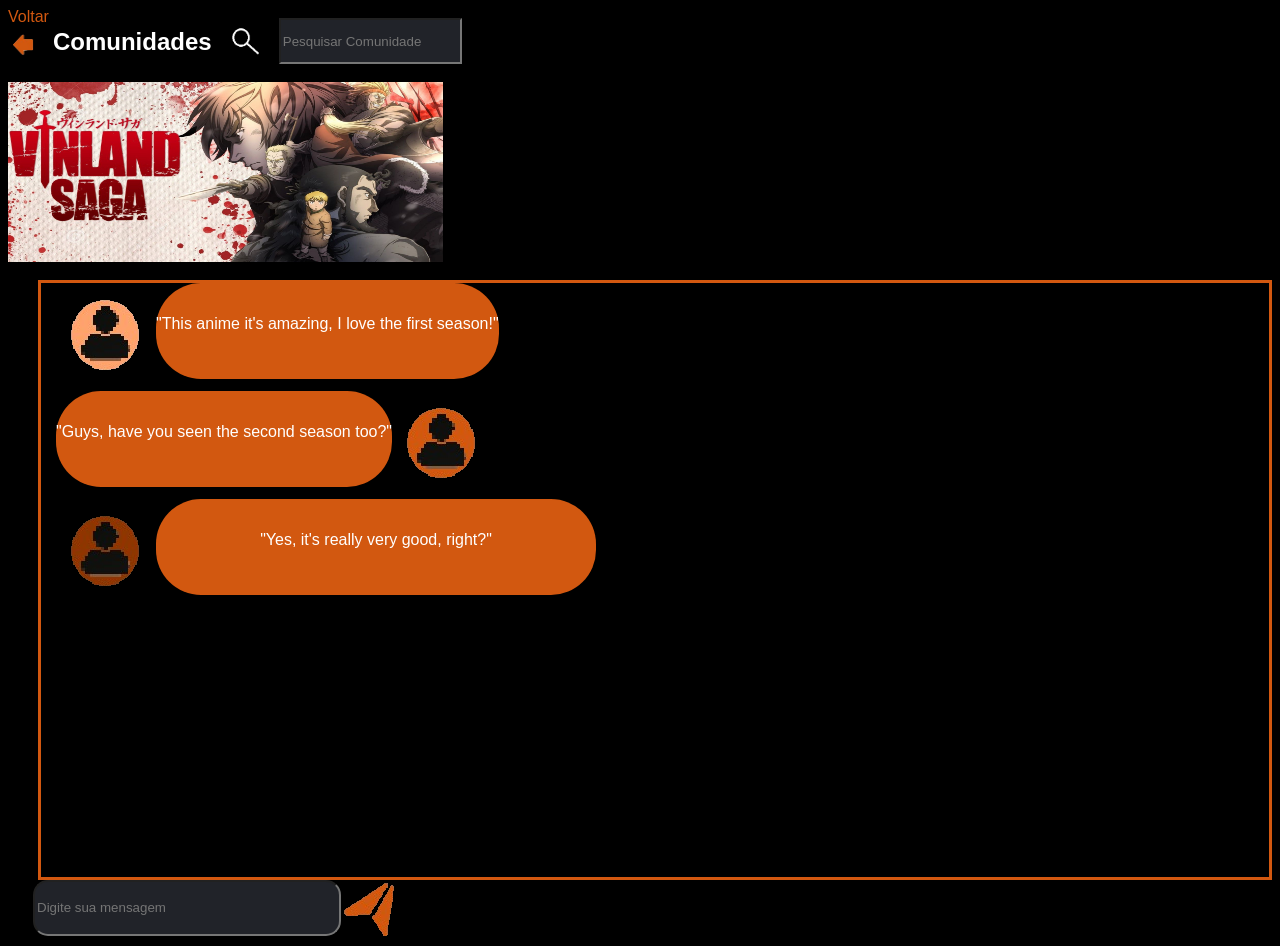
<file: public/ComunidadeConversa.html>
<!DOCTYPE html>
<html lang="en">
<head>
    <meta charset="UTF-8">
    <meta name="viewport" content="width=device-width, initial-scale=1.0">
    <link rel="stylesheet" href="../Style/style.css">
    <script src="../scripts/script.js"></script>
    <title>Comunidade - Conversa</title>
</head>
<body>
   <header>
    <div class="header">
        <div>
            <p id="voltar">Voltar</p>
            <img id="tamanhoSeta" src="../assets/icons/setaEsquerda.png" alt="Seta para voltar" onclick="voltarPagina()">
        </div>
        <h2>Comunidades</h2>
        <img class="iconePesquisa" src="../assets/icons/imagemPesquisa.png" alt="Icone de pesquisa">
        <label for="escolherComunidade"></label>
        <input type="text" class="quadradoPesquisar" name="escolherComunidade" placeholder="Pesquisar Comunidade">
    </div>
   </header> 

   <main id="centralizacaoCapasConversa">
    <img class="capasAnimeConversa" src="../assets/capasAnime/VinlandSaga.jpg" alt="Capa do anime Vinland Saga">
    <br>
    <div id="bordaConversa">
        <div>
            <div class="displayFlex">
                <img class="displayFlex" src="../assets/icons/iconePerfilConversa1.png" alt="Icone de Perfil">
                <div id="quadradoPerfil1"><p>"This anime it's amazing, I love the first season!"</p></div>
            </div>
           
            <div class="displayFlex">
                <div id="quadradoPerfil2"><p>"Guys, have you seen the second season too?"</p></div>
                <img class="displayFlex" src="../assets/icons/iconePerfilConversa2.png" alt="Icone de Perfil">
            </div>
           
            <div class="displayFlex">
                <img class="displayFlex" src="../assets/icons/iconePerfilConversa3.png" alt="Icone de Perfil">
                <div id="quadradoPerfil3"><p>"Yes, it's really very good, right?"</p></div>
            </div>
            <br>
            <br>
            <br>
            <br>
            <br>
            <br>
            <br>
            <br>
            <br>
            <br>
            <br>
            <br>
            <br>
            <br>
            <br>
        </div>
        <label for="mensagemUsuario"></label>
    </div>
    <div class="displayFlex">
        <input type="text" id="quadradoMensagem" name="mensagemUsuario" placeholder="Digite sua mensagem">
        <img src="../assets/icons/imagemEnviar.png" alt="Icone de enviar" onclick="enviarMensagem()">
    </div>
   
   </main>

   <footer id="footerConversa">
    <div>
        <img class="iconesFooter" src="../assets/icons/imagemInicio.png" alt="Icone de Inicio">
        <img class="iconesFooter" src="../assets/icons/imagemMinhasListas.png" alt="Icone de Minhas Listas">
        <img class="iconesFooter" src="../assets/icons/imagemExplorar.png" alt="Icone de Explorar">
        <img class="iconesFooter" src="../assets/icons/imagemSimulcasts.png" alt="Icone de Simulcasts">
        <img class="iconesFooter" src="../assets/icons/imagemConta.png" alt="Icone de Conta">
        <img class="iconesFooter" src="../assets/icons/imagemComunidade.png" alt="Icone de Comunidade">
    </div>
   </footer>
</body>
</html>
</file>
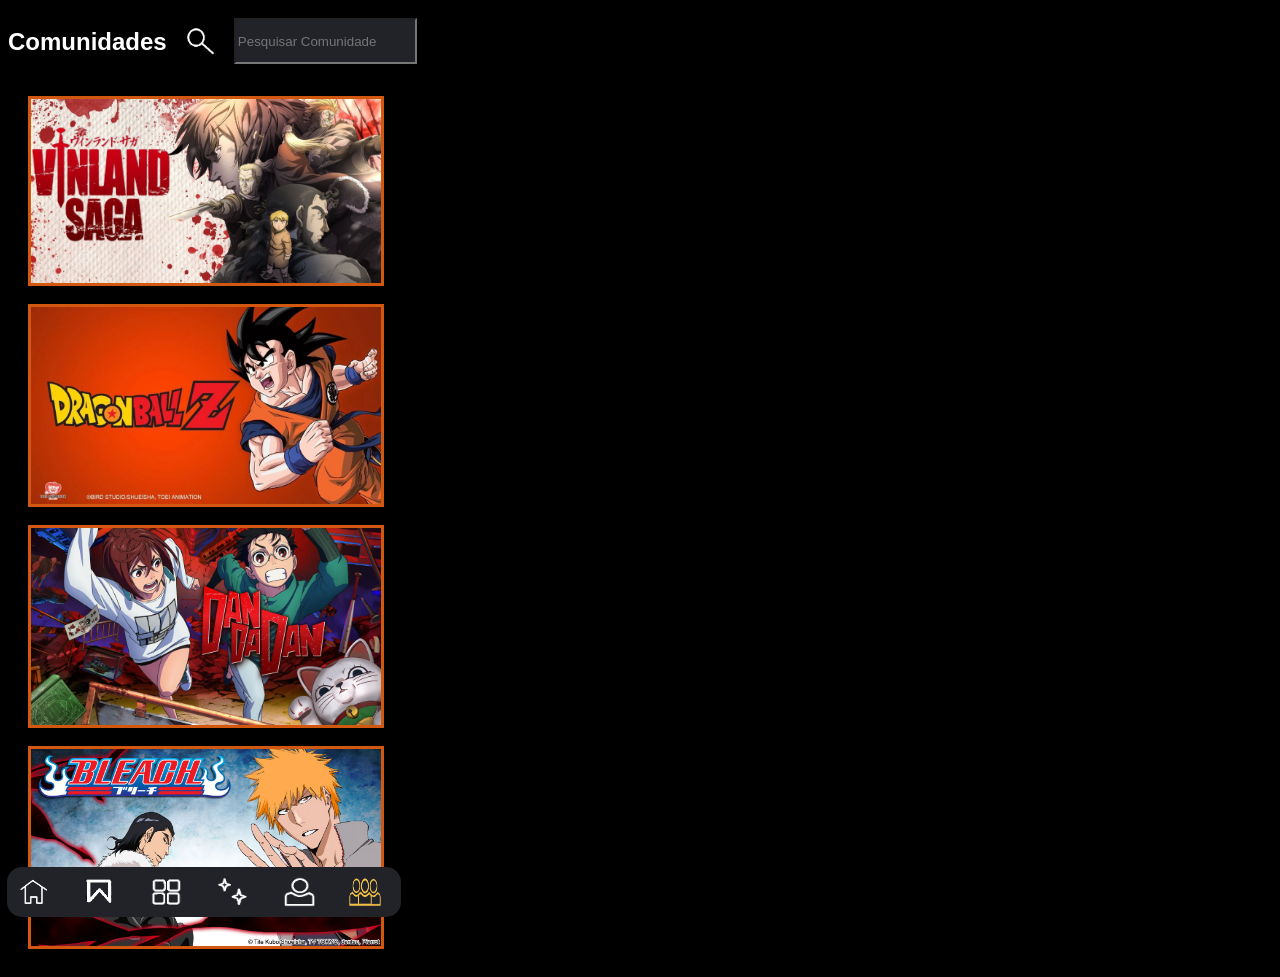
<file: public/ComunidadePrincipal.html>
<!DOCTYPE html>
<html lang="en">
<head>
    <meta charset="UTF-8">
    <meta name="viewport" content="width=device-width, initial-scale=1.0"> 
    <link rel="stylesheet" href="../Style/style.css">
    <script src="../scripts/script.js"></script>
    <title>Comunidade</title>
</head>
<body>
    <header>
        <div class="header">
        <h2>Comunidades</h2>
        <img class="iconePesquisa" src="../assets/icons/imagemPesquisa.png" alt="Icone de pesquisa">
        <label for="escolherComunidade"></label>
        <input type="text" class="quadradoPesquisar" name="escolherComunidade" placeholder="Pesquisar Comunidade">
        </div>
    </header>

    <main>
        <div id="centralizacaoCapasPrincipal">
            <div>
                <a href="ComunidadeConversa.html"><img class="capasAnimePrincipal" src="../assets/capasAnime/VinlandSaga.jpg" alt="Capa do anime Vinland Saga"></a>
            </div>
            <br>
            <div>
                <img class="capasAnimePrincipal" src="../assets/capasAnime/DragonBallZ.png" alt="Capa do anime Dragon Ball Z">
            </div>
            <br>
            <div>
                <img class="capasAnimePrincipal" src="../assets/capasAnime/DanDanDan.jpg" alt="Capa do anime Dan Dan Dan">
            </div>
            <br>
           <div>
            <img class="capasAnimePrincipal" src="../assets/capasAnime/Bleach.png" alt="Capa do anime Bleach">
           </div>
        </div>
    </main>

    <footer id="footerPrincipal">
        <div>
            <img class="iconesFooter" src="../assets/icons/imagemInicio.png" alt="Icone de Inicio">
            <img class="iconesFooter" src="../assets/icons/imagemMinhasListas.png" alt="Icone de Minhas Listas">
            <img class="iconesFooter" src="../assets/icons/imagemExplorar.png" alt="Icone de Explorar">
            <img class="iconesFooter" src="../assets/icons/imagemSimulcasts.png" alt="Icone de Simulcasts">
            <img class="iconesFooter" src="../assets/icons/imagemConta.png" alt="Icone de Conta">
            <img class="iconesFooter" src="../assets/icons/imagemComunidade.png" alt="Icone de Comunidade">
        </div>
    </footer>
</body>
</html>
</file>
<file: Style/style.css>
body{
    font-family: Arial, Helvetica, sans-serif;
    background-color: black;
    color: white;
}

/*Página Principal*/

/*Header*/
.header{
    display: flex;
}

.iconePesquisa{
   padding: 18px;
   height: 30px;
}

.quadradoPesquisar{
    margin-top: 10px;
    background-color: #212329;
    color: white;
    height: 40px;
    width: 175px;
}

/*Main*/
#centralizacaoCapasPrincipal{
    padding: 20px;
}

.capasAnimePrincipal{
    display: flex;
    border-style: solid;
    border-color: #d25810;
    border-width: 3px;
    width: 350px;
}

/*Footer*/
#footerPrincipal{
    position: fixed;
    top: 867px;
    left: 7px;
    background-color: #212329;
    height: 50px;
    border-radius: 15px;
}

/*Página de conversa*/

/*Header*/
#h2{
    padding-left: 2px;
}

#tamanhoSeta{
    height: 22px;
    width: 22px;
    padding-left: 4px;
    margin-top: -18px;
}

#voltar{
    margin-top: 0px;
    padding-right: 4px;
    color: #d25810;
}

/*Main*/

#bordaConversa{
    border-color: #d25810;
    border-style: solid;
    border-width: 3px;
    padding-left: 15px;
    margin-left: 30px;
}
#centralizacaoCapasConversa{
    padding-top: 6px;
}

.capasAnimeConversa{
    display: flex;
    width: 435px;
    height: 180px;
}

.displayFlex{
    display: flex;
}

#quadradoPerfil1{
    background-color: #d25810;
    text-align: center;
    height: 80px;
    padding-top: 16px;
    border-radius: 45px;
}

#quadradoPerfil2{
    background-color: #d25810;
    text-align: center;
    height: 80px;
    padding-top: 16px;
    border-radius: 45px;
}

#quadradoPerfil3{
    background-color: #d25810;
    text-align: center;
    height: 80px;
    width: 440px;
    padding-top: 16px;
    border-radius: 45px;
}

#quadradoMensagem{
    margin-left: 25px;
    background-color: #212329;
    width: 300px;
    height: 50px;
    border-radius: 15px;
    color: white;
}
/*Footer*/
#footerConversa{
    position: fixed;
    top: 948px;
    left: 25px;
    background-color: #212329;
    height: 50px;
    border-radius: 15px;
}

.iconesFooter{
    padding: 10px;
    padding-right: 19px;
    height: 30px;
    width: 33px;
}
</file>
